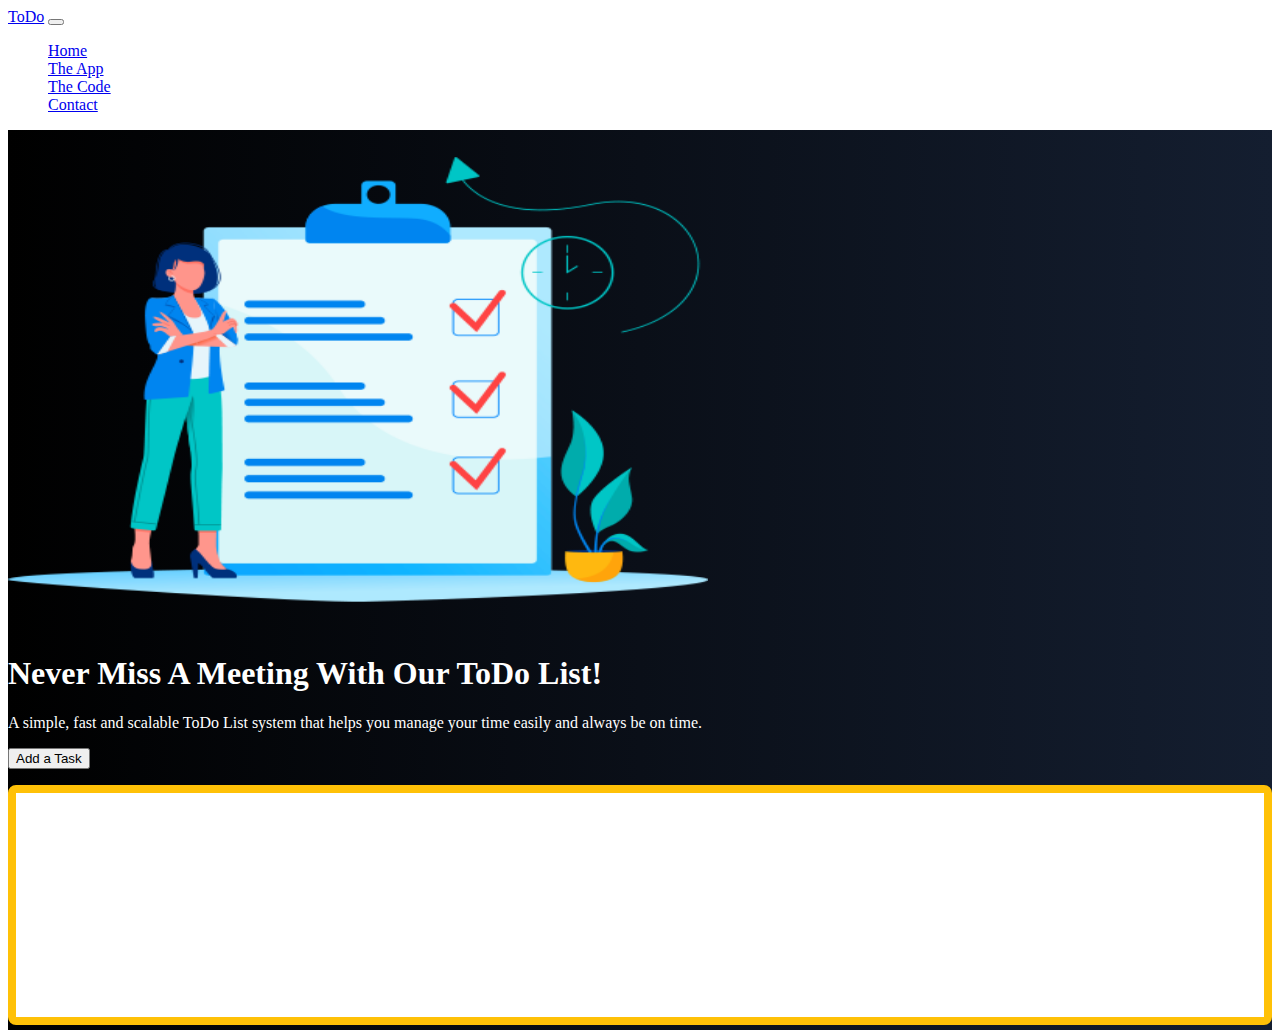
<file: index.html>
<!doctype html>
<html lang="en">

    <head>
        <title>First Project</title>
        <!-- Required meta tags -->
        <meta charset="utf-8">
        <meta name="viewport" content="width=device-width, initial-scale=1, shrink-to-fit=no">

        <!-- Bootstrap CSS -->
        <link href="https://cdn.jsdelivr.net/npm/bootstrap@5.1.1/dist/css/bootstrap.min.css" rel="stylesheet"
            integrity="sha384-F3w7mX95PdgyTmZZMECAngseQB83DfGTowi0iMjiWaeVhAn4FJkqJByhZMI3AhiU" crossorigin="anonymous">

        <link href="css/site.css" rel="stylesheet">
    </head>

    <body>
        <nav class="navbar navbar-expand-md navbar-dark fixed-top">
            <div class="container-fluid">
                <a class="navbar-brand" href="#">ToDo</a>
                <button class="navbar-toggler" type="button" data-bs-toggle="collapse" data-bs-target="#navbarCollapse"
                    aria-controls="navbarCollapse" aria-expanded="false" aria-label="Toggle navigation">
                    <span class="navbar-toggler-icon"></span>
                </button>
                <div class="collapse navbar-collapse" id="navbarCollapse">
                    <ul class="navbar-nav me-auto mb-2 mb-md-0">
                        <li class="nav-item">
                            <a class="nav-link active" aria-current="page" href="index.html">Home</a>
                        </li>
                        <li class="nav-item">
                            <a class="nav-link" href="#">The App</a>
                        </li>
                        <li class="nav-item">
                            <a class="nav-link" href="#">The Code</a>
                        </li>
                        <li class="nav-item">
                            <a class="nav-link active" href="contact.html">Contact</a>
                        </li>
                    </ul>
                </div>
            </div>
        </nav>
        <!-- ======= Hero Section ======= -->
        <main id="hero">
            <div class="container col-xxl-8 px-4 py-5">
                <div class="row flex-lg-row-reverse align-items-center g-5 py-5">
                    <div class="col-10 col-sm-8 col-lg-6">
                        <img src="img/ToDoList.png" class="d-block mx-lg-auto img-fluid" alt="Bootstrap Themes"
                            width="700" height="500" loading="lazy">
                    </div>
                    <div class="col-lg-6">
                        <h1 class="display-5 fw-bold lh-1 mb-3">Never Miss A Meeting With Our ToDo List!</h1>
                        <p class="lead">A simple, fast and scalable ToDo List system that helps you manage your time
                            easily
                            and always be on time.
                        </p>
                        <div class="d-grid gap-2 d-md-flex justify-content-md-start">
                            <button type="button" onclick="addTask()" class="btn btn-warning btn-lg px-4 me-md-2">Add a
                                Task</button>
                        </div>
                        <div class="taskContainer off-bottom" id="taskItems">
                            <div class="scrollbox">
                                <ul id="list" class="list list-group">

                                </ul>
                            </div>
                        </div>
                    </div>
                </div>
            </div>
        </main>
        <!-- Bootstrap JS -->
        <script src="https://cdn.jsdelivr.net/npm/bootstrap@5.1.1/dist/js/bootstrap.bundle.min.js"
            integrity="sha384-/bQdsTh/da6pkI1MST/rWKFNjaCP5gBSY4sEBT38Q/9RBh9AH40zEOg7Hlq2THRZ" crossorigin="anonymous">
            </script>
        <script src="js/site.js"></script>
    </body>

</html>
</file>
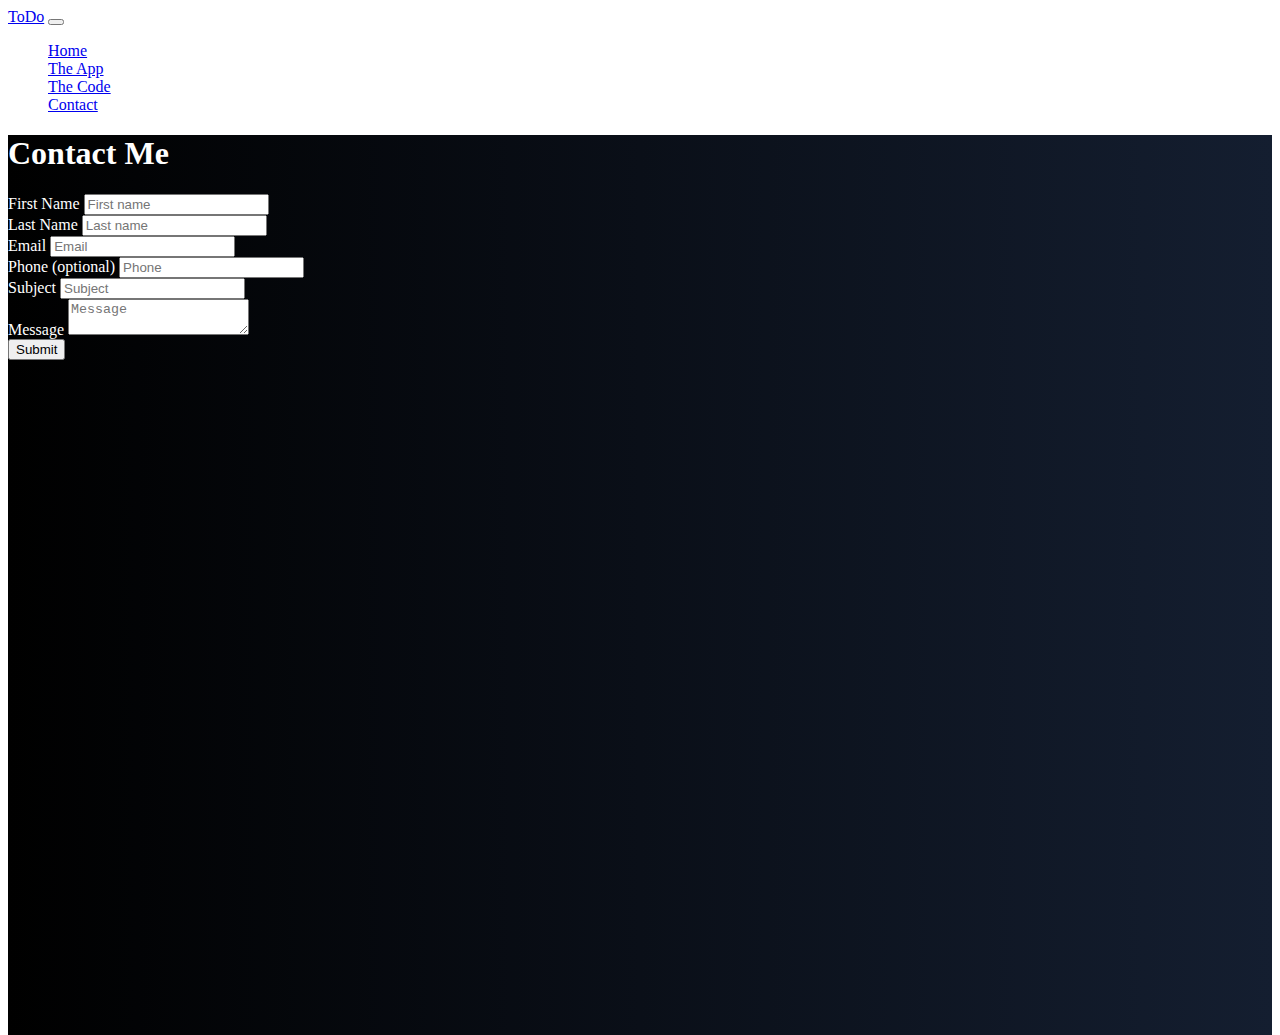
<file: contact.html>
<!doctype html>
<html lang="en">

    <head>
        <title>First Project</title>
        <!-- Required meta tags -->
        <meta charset="utf-8">
        <meta name="viewport" content="width=device-width, initial-scale=1, shrink-to-fit=no">

        <!-- Bootstrap CSS -->
        <link href="https://cdn.jsdelivr.net/npm/bootstrap@5.1.1/dist/css/bootstrap.min.css" rel="stylesheet"
            integrity="sha384-F3w7mX95PdgyTmZZMECAngseQB83DfGTowi0iMjiWaeVhAn4FJkqJByhZMI3AhiU" crossorigin="anonymous">
        <link rel="stylesheet" href="css/site.css">
    </head>

    <body>
        <nav class="navbar navbar-expand-md navbar-dark fixed-top">
            <div class="container-fluid">
                <a class="navbar-brand" href="#">ToDo</a>
                <button class="navbar-toggler" type="button" data-bs-toggle="collapse" data-bs-target="#navbarCollapse"
                    aria-controls="navbarCollapse" aria-expanded="false" aria-label="Toggle navigation">
                    <span class="navbar-toggler-icon"></span>
                </button>
                <div class="collapse navbar-collapse" id="navbarCollapse">
                    <ul class="navbar-nav me-auto mb-2 mb-md-0">
                        <li class="nav-item">
                            <a class="nav-link active" aria-current="page" href="index.html">Home</a>
                        </li>
                        <li class="nav-item">
                            <a class="nav-link" href="#">The App</a>
                        </li>
                        <li class="nav-item">
                            <a class="nav-link" href="#">The Code</a>
                        </li>
                        <li class="nav-item">
                            <a class="nav-link active" href="contact.html">Contact</a>
                        </li>
                    </ul>
                </div>
            </div>
        </nav>
        <!-- ======= Hero Section ======= -->
        <main id="hero">
            <div class="container col-xxl-8 px-4 py-5">
                <h1 class="text-center mb-3">Contact Me</h1>
                <form name="todo-contactForm" method="POST" data-netlify-recaptcha="true" data-netlify="true">
                    <div class="row mb-1">
                        <div class="col">
                            <label class="form-label">First Name</label>
                            <input type="text" name="firstName" class="form-control" placeholder="First name"
                                aria-label="First name" required>
                        </div>
                        <div class="col">
                            <label class="form-label">Last Name</label>
                            <input type="text" name="lastName" class="form-control" placeholder="Last name"
                                aria-label="Last name" required>
                        </div>
                    </div>
                    <div class="row mb-1">
                        <div class="col">
                            <label class="form-label">Email</label>
                            <input type="email" name="email" class="form-control" placeholder="Email" aria-label="Email"
                                required>
                        </div>
                        <div class="col">
                            <label class="form-label">Phone (optional)</label>
                            <input type="text" name="phone" class="form-control" placeholder="Phone" aria-label="Phone">
                        </div>
                    </div>
                    <div class="row mb-1">
                        <div class="col">
                            <label class="form-label">Subject</label>
                            <input type="text" name="subject" class="form-control" placeholder="Subject"
                                aria-label="Subject" required>
                        </div>
                    </div>
                    <div class="row mb-1">
                        <div class="col">
                            <label class="form-label">Message</label>
                            <textarea type="text" name="message" class="form-control" placeholder="Message"
                                aria-label="Message" required></textarea>
                        </div>
                    </div>
                    <div data-netlify-recaptcha="true"></div>
                    <button type="submit" class="btn btn-primary mt-2">Submit</button>
                </form>
            </div>
        </main>
        <!-- Bootstrap JS -->
        <script src="https://cdn.jsdelivr.net/npm/bootstrap@5.1.1/dist/js/bootstrap.bundle.min.js"
            integrity="sha384-/bQdsTh/da6pkI1MST/rWKFNjaCP5gBSY4sEBT38Q/9RBh9AH40zEOg7Hlq2THRZ" crossorigin="anonymous">
            </script>
    </body>

</html>
</file>
<file: css/site.css>
body,
html {
    color: white;
    height: 100%;
}

#hero {
    min-height: 100vh;
    background: #141E30;
    /* fallback for old browsers */
    background: -webkit-linear-gradient(to right, #243B55, #141E30);
    /* Chrome 10-25, Safari 5.1-6 */
    background: linear-gradient(to right, #000000, #141E30);
    /* W3C, IE 10+/ Edge, Firefox 16+, Chrome 26+, Opera 12+, Safari 7+ */
}

.taskContainer {
    background-color: white;
    border: solid .5em #ffc107;
    border-radius: .5em;
    box-sizing: border-box;
    flex: 0 0 30%;
    height: 240px;
    margin-top: 1em;
    overflow: auto;
}


#taskItems {
    overflow: hidden;
    position: relative;

}

#taskItems .scrollbox {
    height: 100%;
    overflow: auto;
}


.list {
    list-style: none;
    margin: 0;
    padding: 0;
}

.item {
    background-color: lightgray;
    color: #212121;
    margin: .25em;
    padding: .5em;
}
</file>
